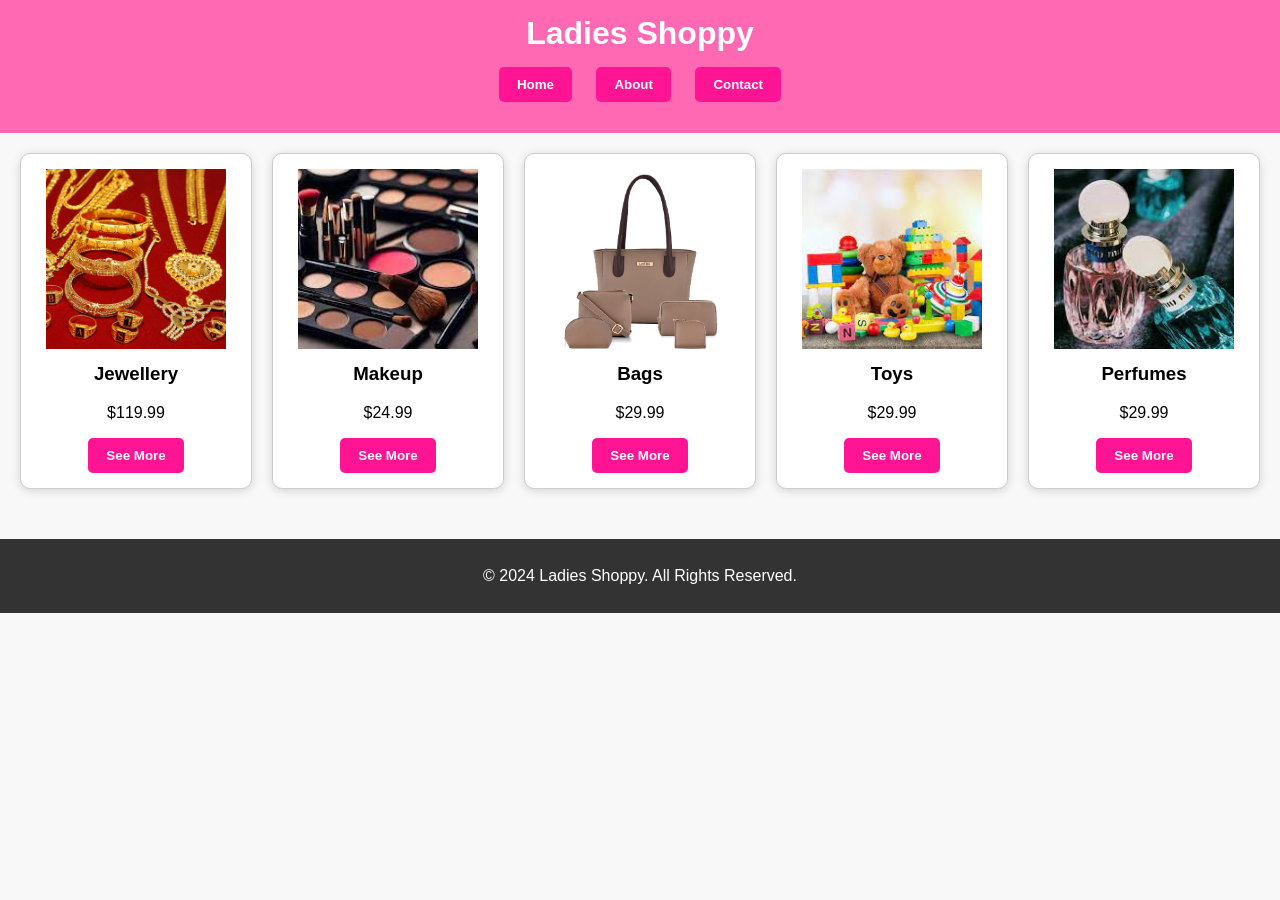
<file: index.html>
<!DOCTYPE html>
<html lang="en">

<head>
    <meta charset="UTF-8">
    <meta name="viewport" content="width=device-width, initial-scale=1.0">
    <title>Ladies Shoppy</title>
    <link rel="stylesheet" href="style.css">
</head>

<body>

    <header>
        <h1>Ladies Shoppy</h1>

        <nav>
            <ul>
                <li>
                    <a href="regist.html" target="_blank">
                        <button class="btn">Home</button>
                    </a>
                </li>

                <li>
                    <a href="About.html" target="_blank">
                        <button class="btn">About</button>
                    </a>
                </li>

                <li>
                    <a href="cont.html" target="_blank">
                        <button class="btn">Contact</button>
                    </a>
                </li>
            </ul>
        </nav>
    </header>

    <main>
        <section class="products">

            <div class="product">
                <img src="jewellary" alt="Jewellery">
                <h3>Jewellery</h3>
                <p>$119.99</p>
                <a href="jewellery.html" target="_blank">
                    <button class="btn">See More</button>
                </a>
            </div>

            <div class="product">
                <img src="makeup" alt="Makeup">
                <h3>Makeup</h3>
                <p>$24.99</p>
                <a href="makeup.html" target="_blank">
                    <button class="btn">See More</button>
                </a>
            </div>

            <div class="product">
                <img src="bags" alt="Bags">
                <h3>Bags</h3>
                <p>$29.99</p>
                <a href="bag.html" target="_blank">
                    <button class="btn">See More</button>
                </a>
            </div>

            <div class="product">
                <img src="Toys.jpeg" alt="Toys">
                <h3>Toys</h3>
                <p>$29.99</p>
                <a href="toy.html" target="_blank">
                    <button class="btn">See More</button>
                </a>
            </div>

            <div class="product">
                <img src="gift" alt="Perfumes">
                <h3>Perfumes</h3>
                <p>$29.99</p>
                <a href="perfume.html" target="_blank">
                    <button class="btn">See More</button>
                </a>
            </div>

        </section>
    </main>

    <footer>
        <p>&copy; 2024 Ladies Shoppy. All Rights Reserved.</p>
    </footer>

</body>

</html>
</file>
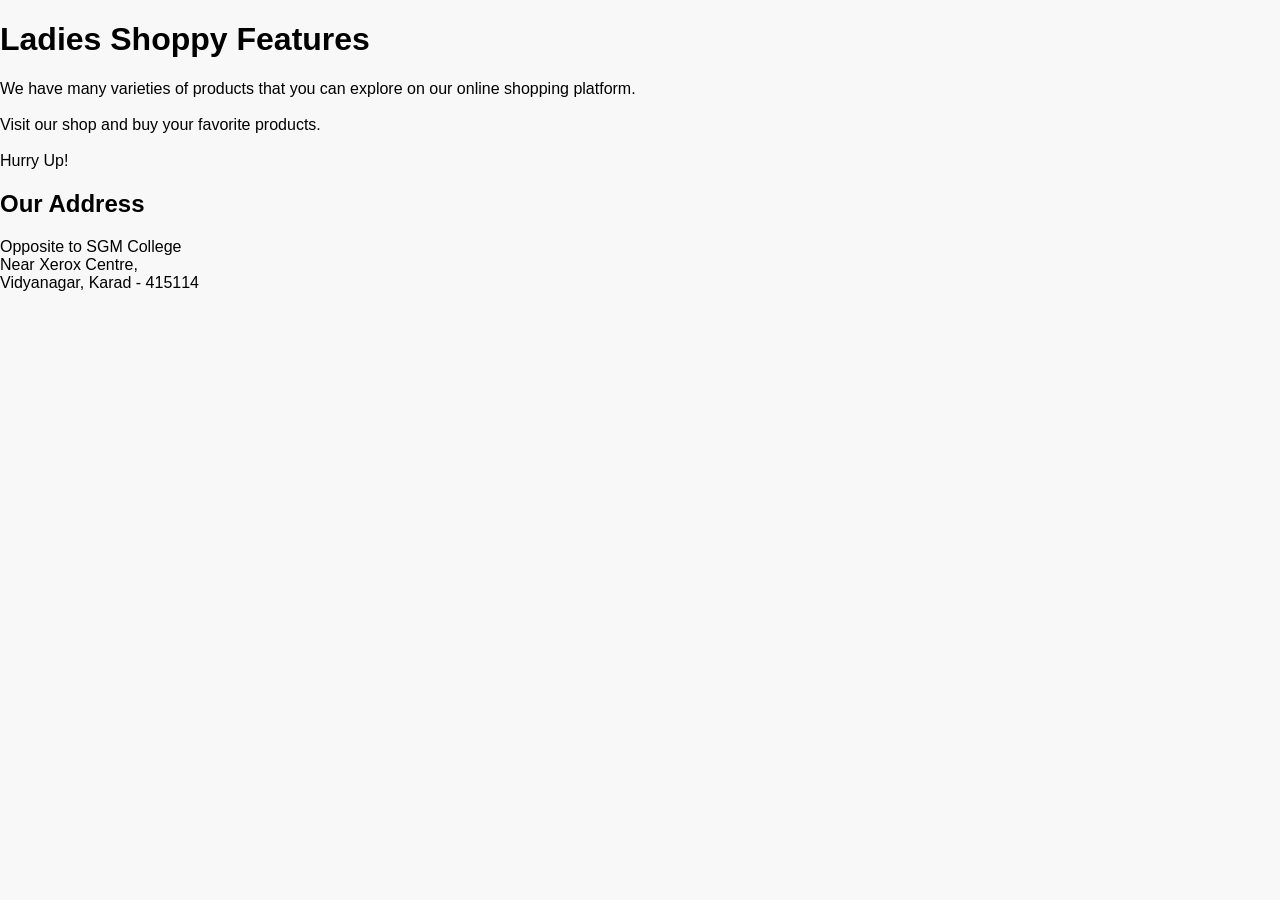
<file: About.html>
<!DOCTYPE html>
<html lang="en">
<head>
    <meta charset="UTF-8">
    <meta name="viewport" content="width=device-width, initial-scale=1.0">
    <title>About - Ladies Shoppy</title>
    <link rel="stylesheet" href="style.css">
</head>

<body>

    <h1>Ladies Shoppy Features</h1>

    <p>
        We have many varieties of products that you can explore on our online shopping platform.
        <br><br>
        Visit our shop and buy your favorite products.
        <br><br>
        Hurry Up!
    </p>

    <h2>Our Address</h2>

    <p>
        Opposite to SGM College<br>
        Near Xerox Centre,<br>
        Vidyanagar, Karad - 415114
    </p>

</body>
</html>
</file>
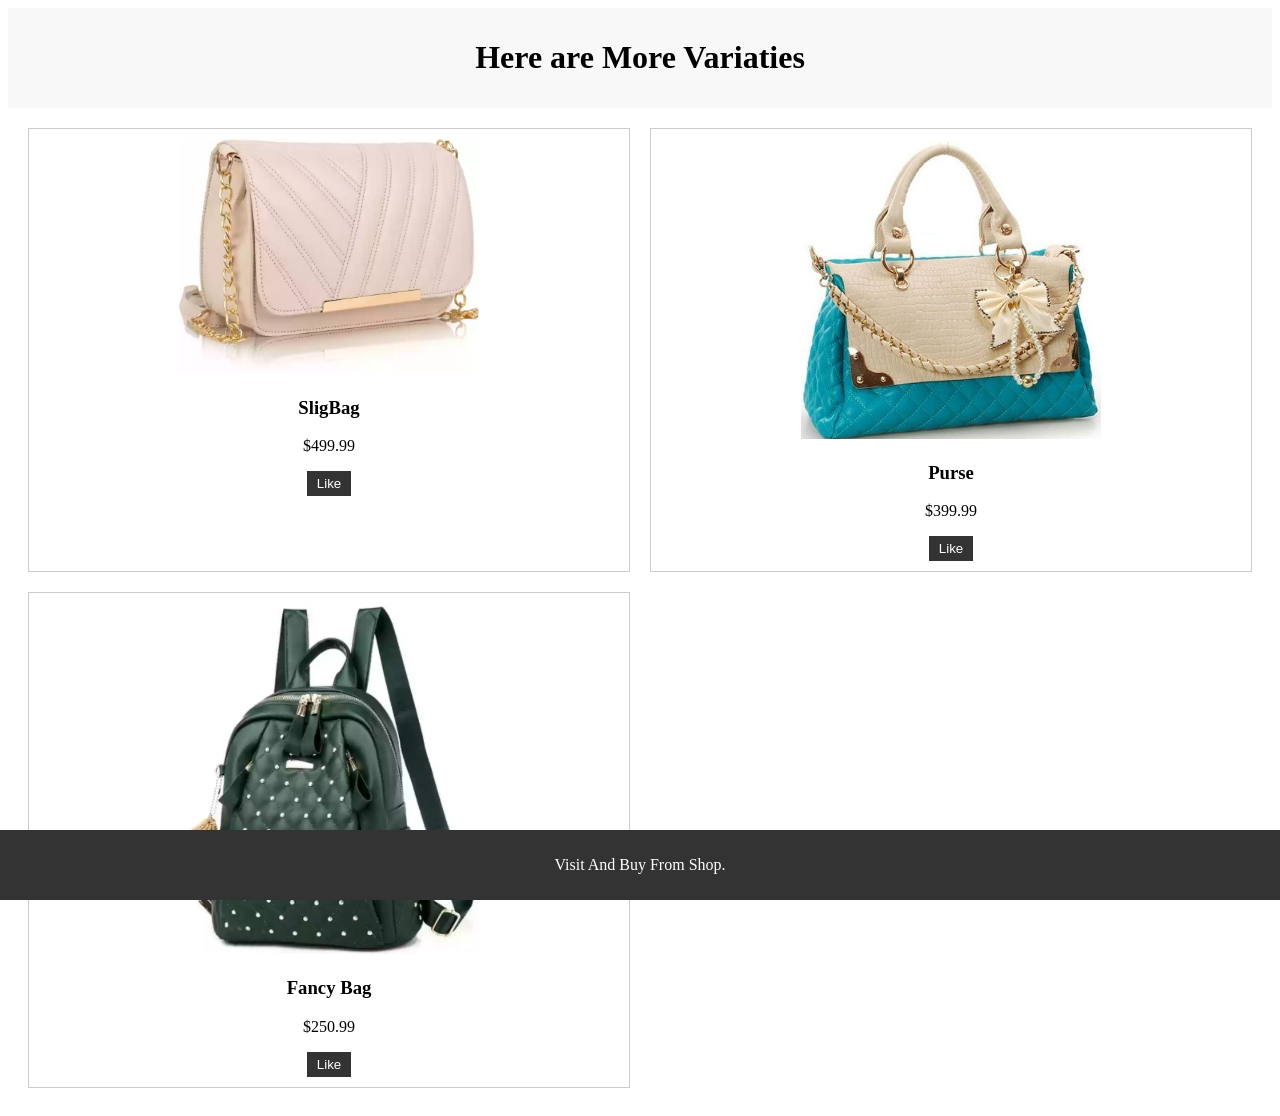
<file: bag.html>
<!DOCTYPE html>
<html lang="en">
<head>
    <meta charset="UTF-8">
    <meta name="viewport" content="width=device-width, initial-scale=1.0">
    <title>Ladies Shoppy</title>
    <link rel="stylesheet" href="jew.css">
</head>

<body>

<header>
    <h1>Here are More Variaties</h1>
</header>

<main>
    <section class="products">

        <div class="product">
            <img src="slig" alt="Product 1">
            <h3>SligBag</h3>
            <p>$499.99</p>
            <button>Like</button>
        </div>

        <div class="product">
            <img src="purse" alt="Product 2">
            <h3>Purse</h3>
            <p>$399.99</p>
            <button>Like</button>
        </div>

        <div class="product">
            <img src="fancy" alt="Product 3">
            <h3>Fancy Bag</h3>
            <p>$250.99</p>
            <button>Like</button>
        </div>

        <!-- Add more product items as needed -->

    </section>
</main>

<footer>
    <p>Visit And Buy From Shop.</p>
</footer>

</body>
</html>
</file>
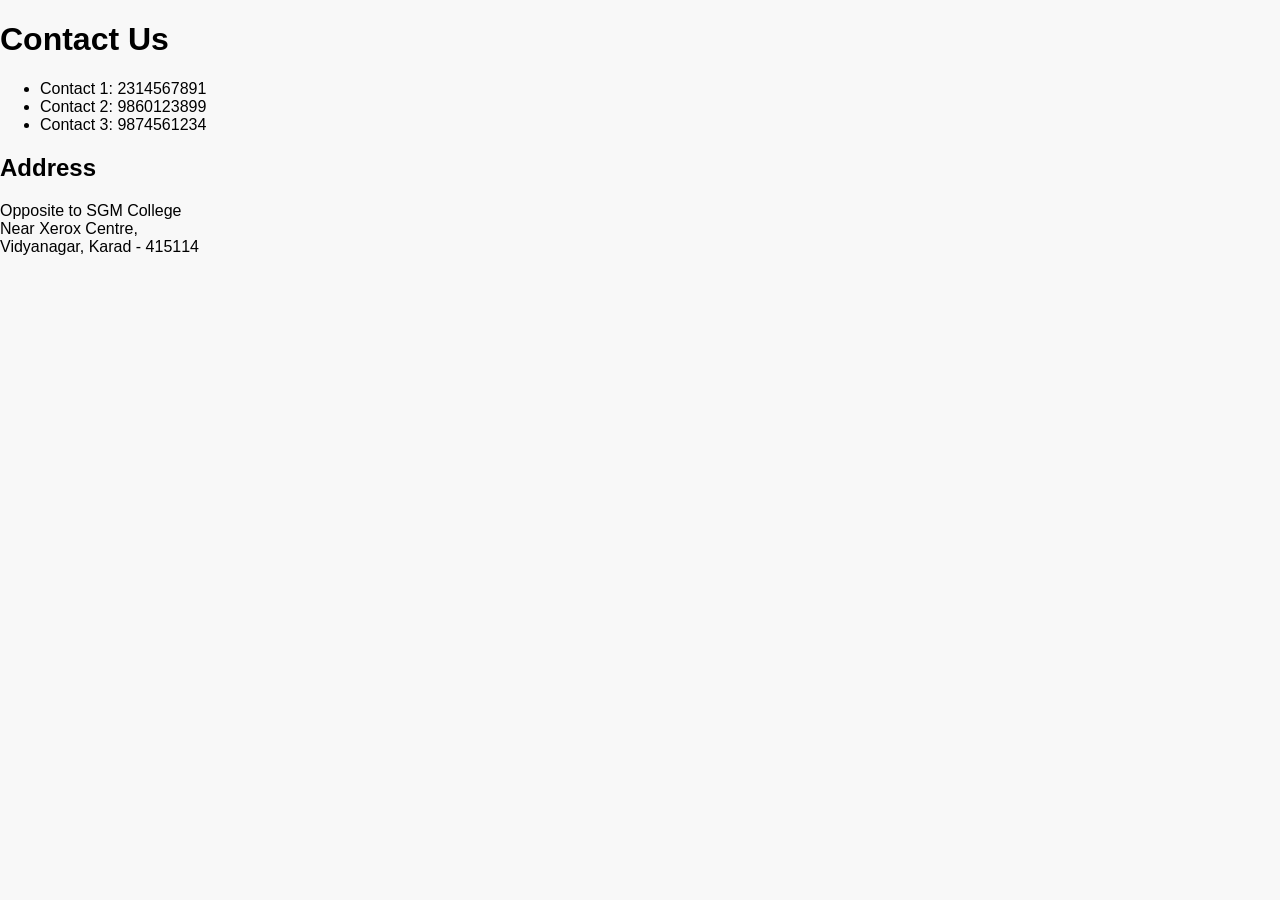
<file: cont.html>
<!DOCTYPE html>
<html lang="en">
<head>
    <meta charset="UTF-8">
    <meta name="viewport" content="width=device-width, initial-scale=1.0">
    <title>Contact - Ladies Shoppy</title>
    <link rel="stylesheet" href="style.css">
</head>

<body>

    <h1>Contact Us</h1>

    <ul>
        <li>Contact 1: 2314567891</li>
        <li>Contact 2: 9860123899</li>
        <li>Contact 3: 9874561234</li>
    </ul>

    <h2>Address</h2>

    <p>
        Opposite to SGM College<br>
        Near Xerox Centre,<br>
        Vidyanagar, Karad - 415114
    </p>

</body>
</html>
</file>
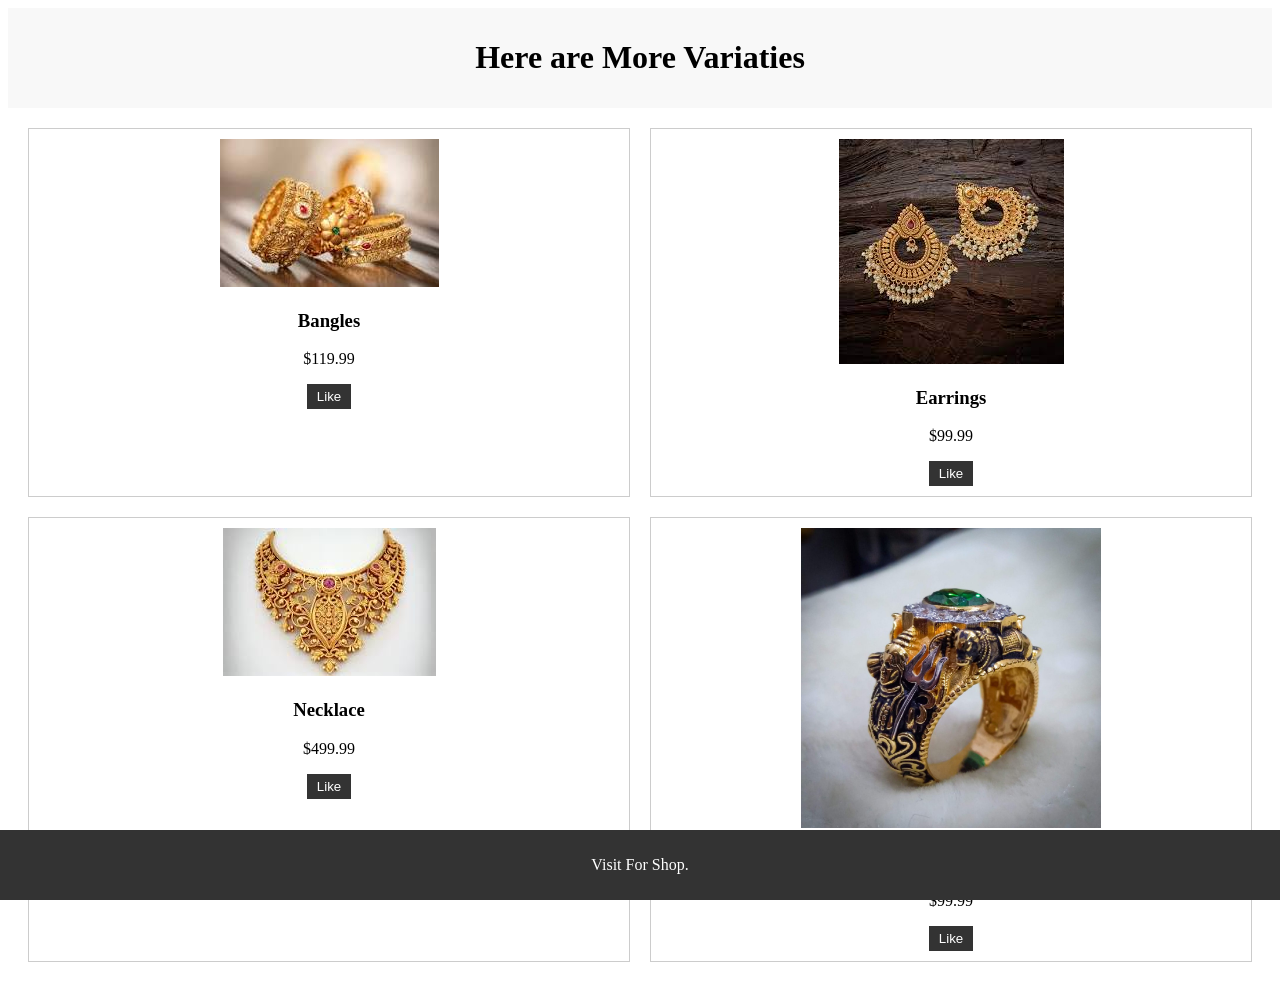
<file: jewellery.html>
<!DOCTYPE html>
<html lang="en">
<head>
    <meta charset="UTF-8">
    <meta name="viewport" content="width=device-width, initial-scale=1.0">
    <title>Ladies Shoppy</title>
    <link rel="stylesheet" href="jew.css">
</head>

<body>

<header>
    <h1>Here are More Variaties</h1>
</header>

<main>
    <section class="products">

        <div class="product">
            <img src="bangles" alt="Product 1">
            <h3>Bangles</h3>
            <p>$119.99</p>
            <button>Like</button>
        </div>

        <div class="product">
            <img src="earring" alt="Product 2">
            <h3>Earrings</h3>
            <p>$99.99</p>
            <button>Like</button>
        </div>

        <div class="product">
            <img src="necklace" alt="Product 3">
            <h3>Necklace</h3>
            <p>$499.99</p>
            <button>Like</button>
        </div>

        <div class="product">
            <img src="ring" alt="Product 4">
            <h3>Rings</h3>
            <p>$99.99</p>
            <button>Like</button>
        </div>

        <!-- Add more product items as needed -->

    </section>
</main>

<footer>
    <p>Visit For Shop.</p>
</footer>

</body>
</html>
</file>
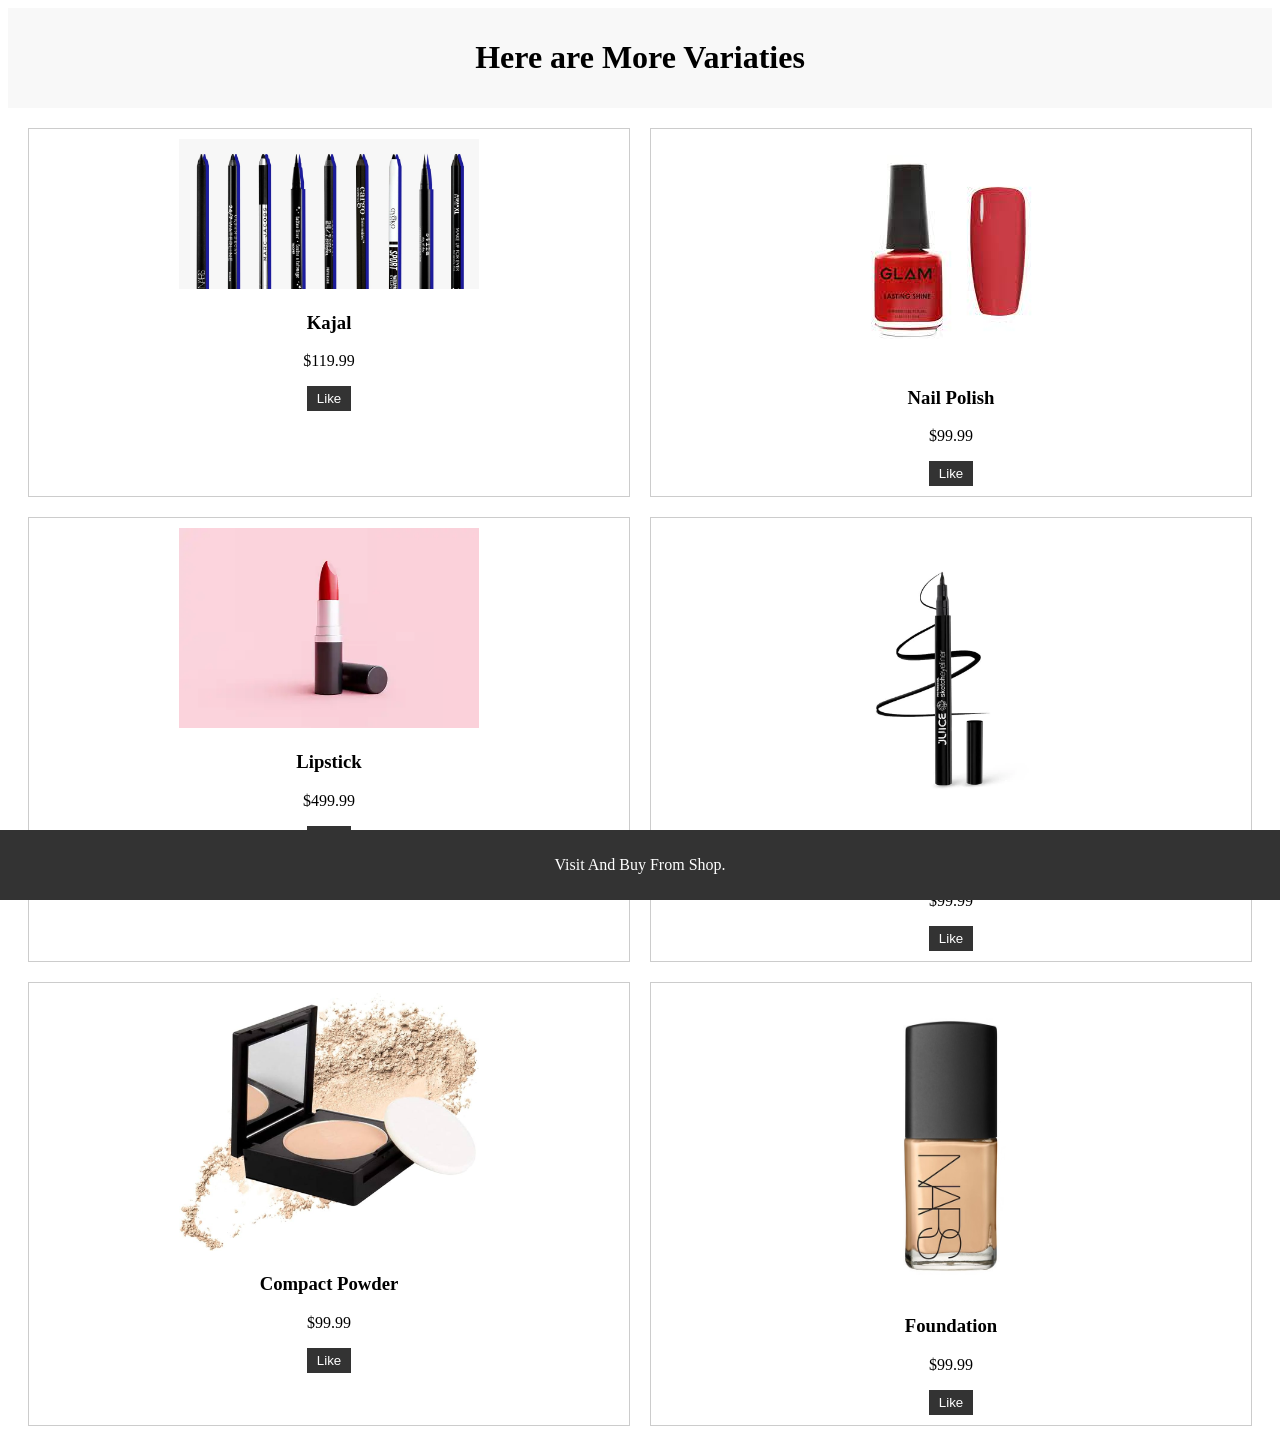
<file: makeup.html>
<!DOCTYPE html>
<html lang="en">
<head>
<meta charset="UTF-8">
<meta name="viewport" content="width=device-width, initial-scale=1.0">
<title>Ladies Shoppy</title>
<link rel="stylesheet" href="jew.css">
</head>
<body>

<header>
    <h1>Here are More Variaties</h1>
</header>

<main>
    <section class="products">

        <div class="product">
            <img src="kajal" alt="Product 1">
            <h3>Kajal</h3>
            <p>$119.99</p>
            <button>Like</button>
        </div>

        <div class="product">
            <img src="nail" alt="Product 2">
            <h3>Nail Polish</h3>
            <p>$99.99</p>
            <button>Like</button>
        </div>

        <div class="product">
            <img src="lipstick" alt="Product 3">
            <h3>Lipstick</h3>
            <p>$499.99</p>
            <button>Like</button>
        </div>

        <div class="product">
            <img src="eye" alt="Product 4">
            <h3>Eyeliner</h3>
            <p>$99.99</p>
            <button>Like</button>
        </div>

        <div class="product">
            <img src="compact" alt="Product 5">
            <h3>Compact Powder</h3>
            <p>$99.99</p>
            <button>Like</button>
        </div>

        <div class="product">
            <img src="found" alt="Product 6">
            <h3>Foundation</h3>
            <p>$99.99</p>
            <button>Like</button>
        </div>

    </section>
</main>

<footer>
    <p>Visit And Buy From Shop.</p>
</footer>

</body>
</html>
</file>
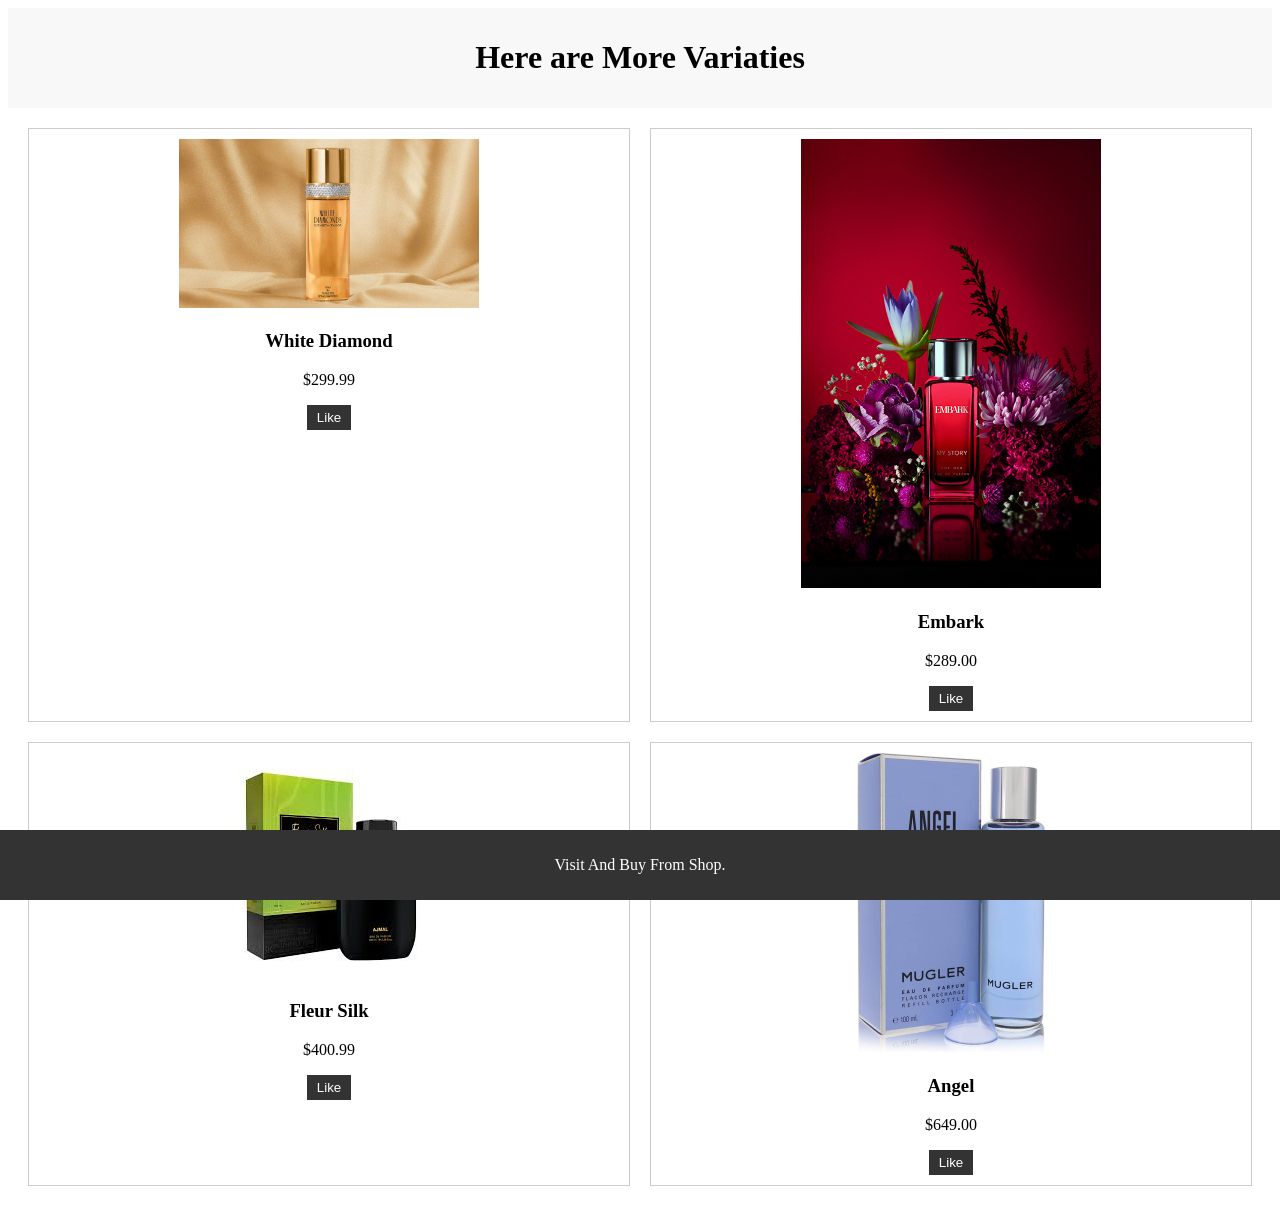
<file: perfume.html>
<!DOCTYPE html>
<html lang="en">
<head>
<meta charset="UTF-8">
<meta name="viewport" content="width=device-width, initial-scale=1.0">
<title>Ladies Shoppy</title>
<link rel="stylesheet" href="jew.css">
</head>
<body>

<header>
    <h1>Here are More Variaties</h1>
</header>

<main>
    <section class="products">

        <div class="product">
            <img src="brd1" alt="Product 1">
            <h3>White Diamond</h3>
            <p>$299.99</p>
            <button>Like</button>
        </div>

        <div class="product">
            <img src="brd2" alt="Product 2">
            <h3>Embark</h3>
            <p>$289.00</p>
            <button>Like</button>
        </div>

        <div class="product">
            <img src="fler" alt="Product 3">
            <h3>Fleur Silk</h3>
            <p>$400.99</p>
            <button>Like</button>
        </div>

        <div class="product">
            <img src="angel" alt="Product 4">
            <h3>Angel</h3>
            <p>$649.00</p>
            <button>Like</button>
        </div>

    </section>
</main>

<footer>
    <p>Visit And Buy From Shop.</p>
</footer>

</body>
</html>
</file>
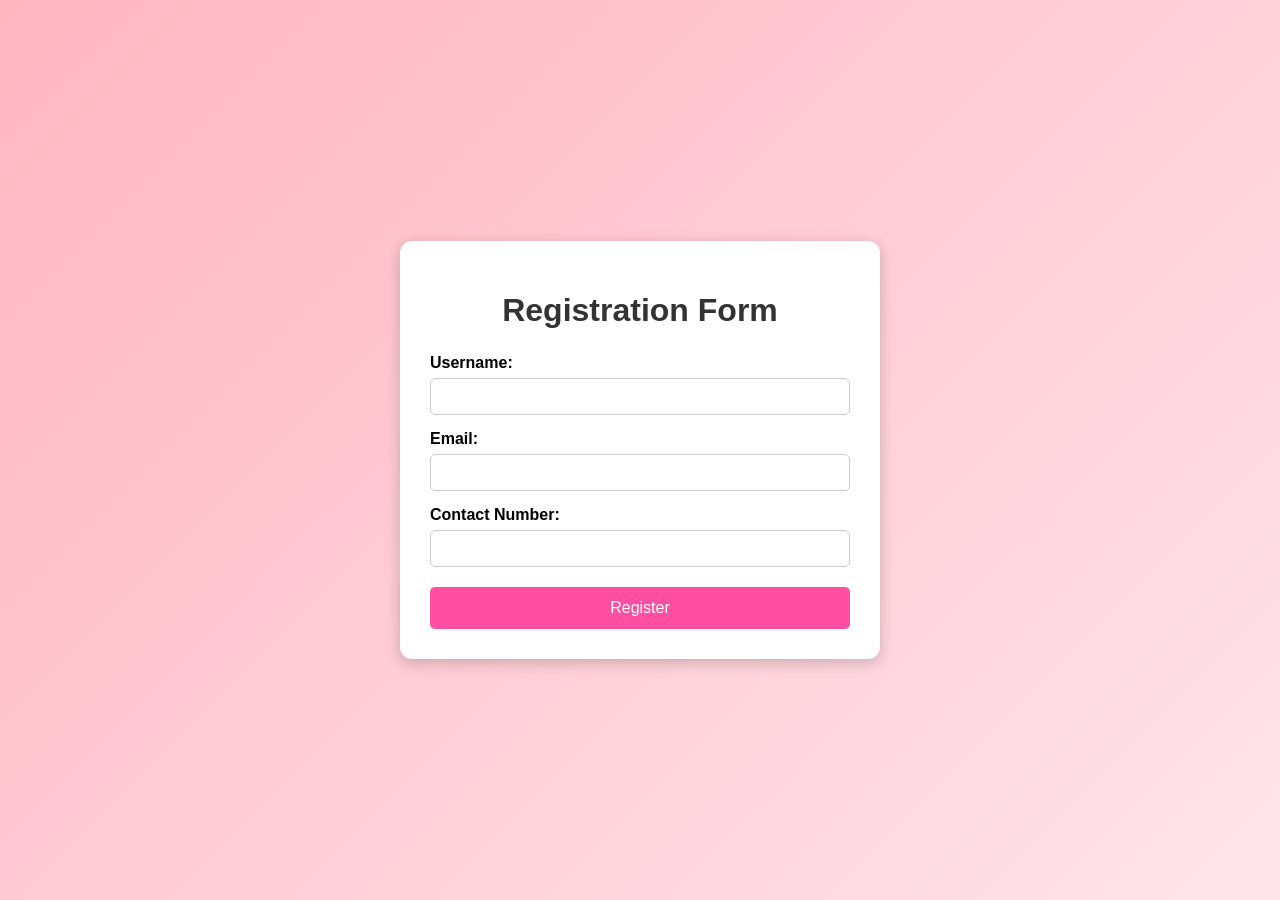
<file: regist.html>
<!DOCTYPE html>
<html lang="en">

<head>
    <meta charset="UTF-8">
    <meta name="viewport" content="width=device-width, initial-scale=1.0">
    <title>Ladies Shoppy - Registration</title>
    <link rel="stylesheet" href="styles.css">
</head>

<body>
    <div class="container">
        <h1>Registration Form</h1>

        <form id="registrationForm">
            <label for="username">Username:</label>
            <input type="text" id="username" required>

            <label for="email">Email:</label>
            <input type="email" id="email" required>

            <label for="phone">Contact Number:</label>
            <input type="tel" id="phone" required>

            <input type="submit" value="Register">
        </form>
    </div>

    <script>
        document.getElementById("registrationForm").addEventListener("submit", function (event) {
            event.preventDefault();
            window.location.href = "index.html";
        });
    </script>
</body>

</html>
</file>
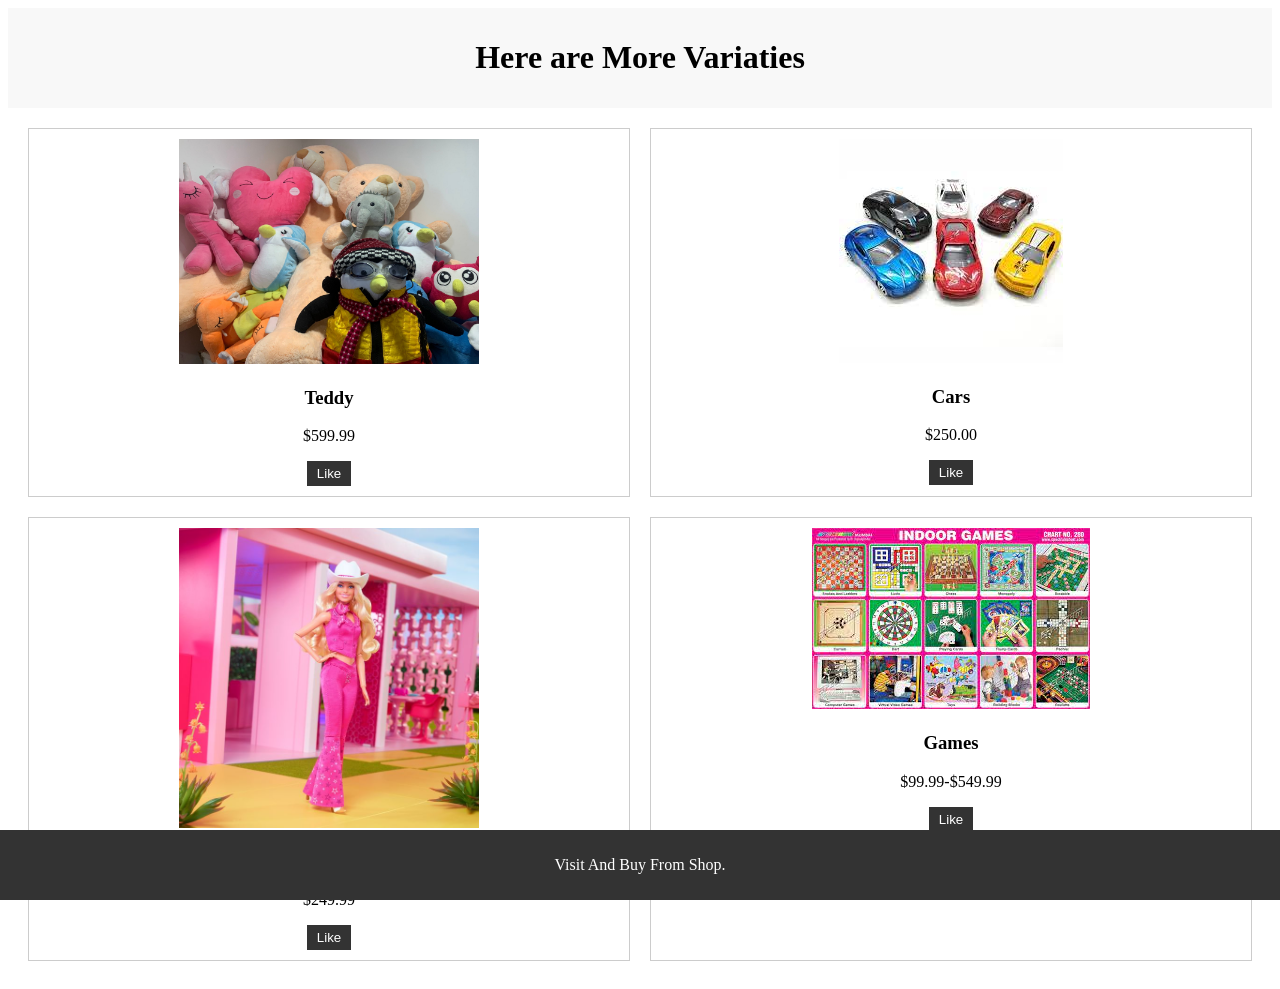
<file: toy.html>
<!DOCTYPE html>
<html lang="en">
<head>
<meta charset="UTF-8">
<meta name="viewport" content="width=device-width, initial-scale=1.0">
<title>Ladies Shoppy</title>
<link rel="stylesheet" href="jew.css">
</head>
<body>

<header>
    <h1>Here are More Variaties</h1>
</header>

<main>
    <section class="products">

        <div class="product">
            <img src="teddy" alt="Product 1">
            <h3>Teddy</h3>
            <p>$599.99</p>
            <button>Like</button>
        </div>

        <div class="product">
            <img src="car" alt="Product 2">
            <h3>Cars</h3>
            <p>$250.00</p>
            <button>Like</button>
        </div>

        <div class="product">
            <img src="doll" alt="Product 3">
            <h3>Doll</h3>
            <p>$249.99</p>
            <button>Like</button>
        </div>

        <div class="product">
            <img src="games" alt="Product 4">
            <h3>Games</h3>
            <p>$99.99-$549.99</p>
            <button>Like</button>
        </div>

    </section>
</main>

<footer>
    <p>Visit And Buy From Shop.</p>
</footer>

</body>
</html>
</file>
<file: style.css>
body {
    font-family: Arial, sans-serif;
    margin: 0;
    padding: 0;
    box-sizing: border-box;
    background-color: #f8f8f8;
}

header {
    background-color: #ff69b4;
    color: white;
    padding: 15px;
    text-align: center;
}

header h1 {
    margin: 0;
}

nav ul {
    list-style: none;
    padding: 0;
    margin-top: 15px;
}

nav ul li {
    display: inline-block;
    margin: 0 10px;
}

nav ul li a {
    text-decoration: none;
    color: white;
    font-weight: bold;
}

.btn,
button {
    background-color: #ff1493;
    color: white;
    border: none;
    padding: 10px 18px;
    border-radius: 5px;
    cursor: pointer;
    font-weight: bold;
}

.btn:hover,
button:hover {
    background-color: #e01384;
}

main {
    padding: 20px;
}

.products {
    display: grid;
    grid-template-columns: repeat(auto-fit, minmax(220px, 1fr));
    gap: 20px;
}

.product {
    background: white;
    border: 1px solid #ccc;
    border-radius: 10px;
    box-shadow: 0 2px 10px rgba(0, 0, 0, 0.15);
    padding: 15px;
    text-align: center;
}

.product img {
    width: 180px;
    height: 180px;
    object-fit: cover;
}

.product h3 {
    margin-top: 10px;
}

footer {
    background-color: #333;
    color: white;
    text-align: center;
    padding: 12px;
    margin-top: 30px;
}
</file>
<file: jew.css>
<<<<<<< HEAD
body {
    font-family: Arial, sans-serif;
    margin: 0;
    padding: 0;
    box-sizing: border-box;
}
header {
    background-color: #f8f8f8;
    padding: 10px 0;
    text-align: center;
}
nav ul {
    list-style-type: none;
    padding: 0;
}
nav ul li {
    display: inline-block;
    margin-right: 20px;
}
nav ul li a {
    text-decoration: none;
    color: #333;
    font-weight: bold;
}
main {
    padding: 20px;
}
.products {
    display: grid;
    grid-template-columns: repeat(auto-fill, minmax(400px, 1fr));
    gap: 20px;
}
.product {
    border: 1px solid #ccc;
    padding: 10px;
    text-align: center;
}
.product img {
    max-width: 300px;
}
button {
    background-color: #333;
    color: #fff;
    padding: 5px 10px;
    border: none;
    cursor: pointer;
}
button:hover {
    background-color: #555;
}
footer {
    background-color: #333;
    color: #fff;
    text-align: center;
    padding: 10px 0;
    position: fixed;
    bottom: 0;
    left: 0;
    width: 100%;
=======
body {
    font-family: Arial, sans-serif;
    margin: 0;
    padding: 0;
    box-sizing: border-box;
}
header {
    background-color: #f8f8f8;
    padding: 10px 0;
    text-align: center;
}
nav ul {
    list-style-type: none;
    padding: 0;
}
nav ul li {
    display: inline-block;
    margin-right: 20px;
}
nav ul li a {
    text-decoration: none;
    color: #333;
    font-weight: bold;
}
main {
    padding: 20px;
}
.products {
    display: grid;
    grid-template-columns: repeat(auto-fill, minmax(400px, 1fr));
    gap: 20px;
}
.product {
    border: 1px solid #ccc;
    padding: 10px;
    text-align: center;
}
.product img {
    max-width: 300px;
}
button {
    background-color: #333;
    color: #fff;
    padding: 5px 10px;
    border: none;
    cursor: pointer;
}
button:hover {
    background-color: #555;
}
footer {
    background-color: #333;
    color: #fff;
    text-align: center;
    padding: 10px 0;
    position: fixed;
    bottom: 0;
    left: 0;
    width: 100%;
>>>>>>> 2b8d407 (Initial portfolio upload)
}
</file>
<file: styles.css>
/* Registration Page */

body {
    margin: 0;
    padding: 0;
    font-family: Arial, sans-serif;
    background: linear-gradient(135deg, #ffb6c1, #ffe4ec);
    display: flex;
    justify-content: center;
    align-items: center;
    min-height: 100vh;
}

.container {
    width: 420px;
    background: #fff;
    padding: 30px;
    border-radius: 12px;
    box-shadow: 0 4px 15px rgba(0,0,0,0.2);
}

h1 {
    text-align: center;
    color: #333;
    margin-bottom: 25px;
}

label {
    display: block;
    margin-top: 15px;
    margin-bottom: 6px;
    font-weight: bold;
}

input[type="text"],
input[type="email"],
input[type="tel"] {
    width: 100%;
    padding: 10px;
    border: 1px solid #ccc;
    border-radius: 5px;
    box-sizing: border-box;
}

input[type="submit"] {
    width: 100%;
    margin-top: 20px;
    padding: 12px;
    background: #ff4fa3;
    color: white;
    border: none;
    border-radius: 5px;
    font-size: 16px;
    cursor: pointer;
}

input[type="submit"]:hover {
    background: #e63b8d;
}
</file>
